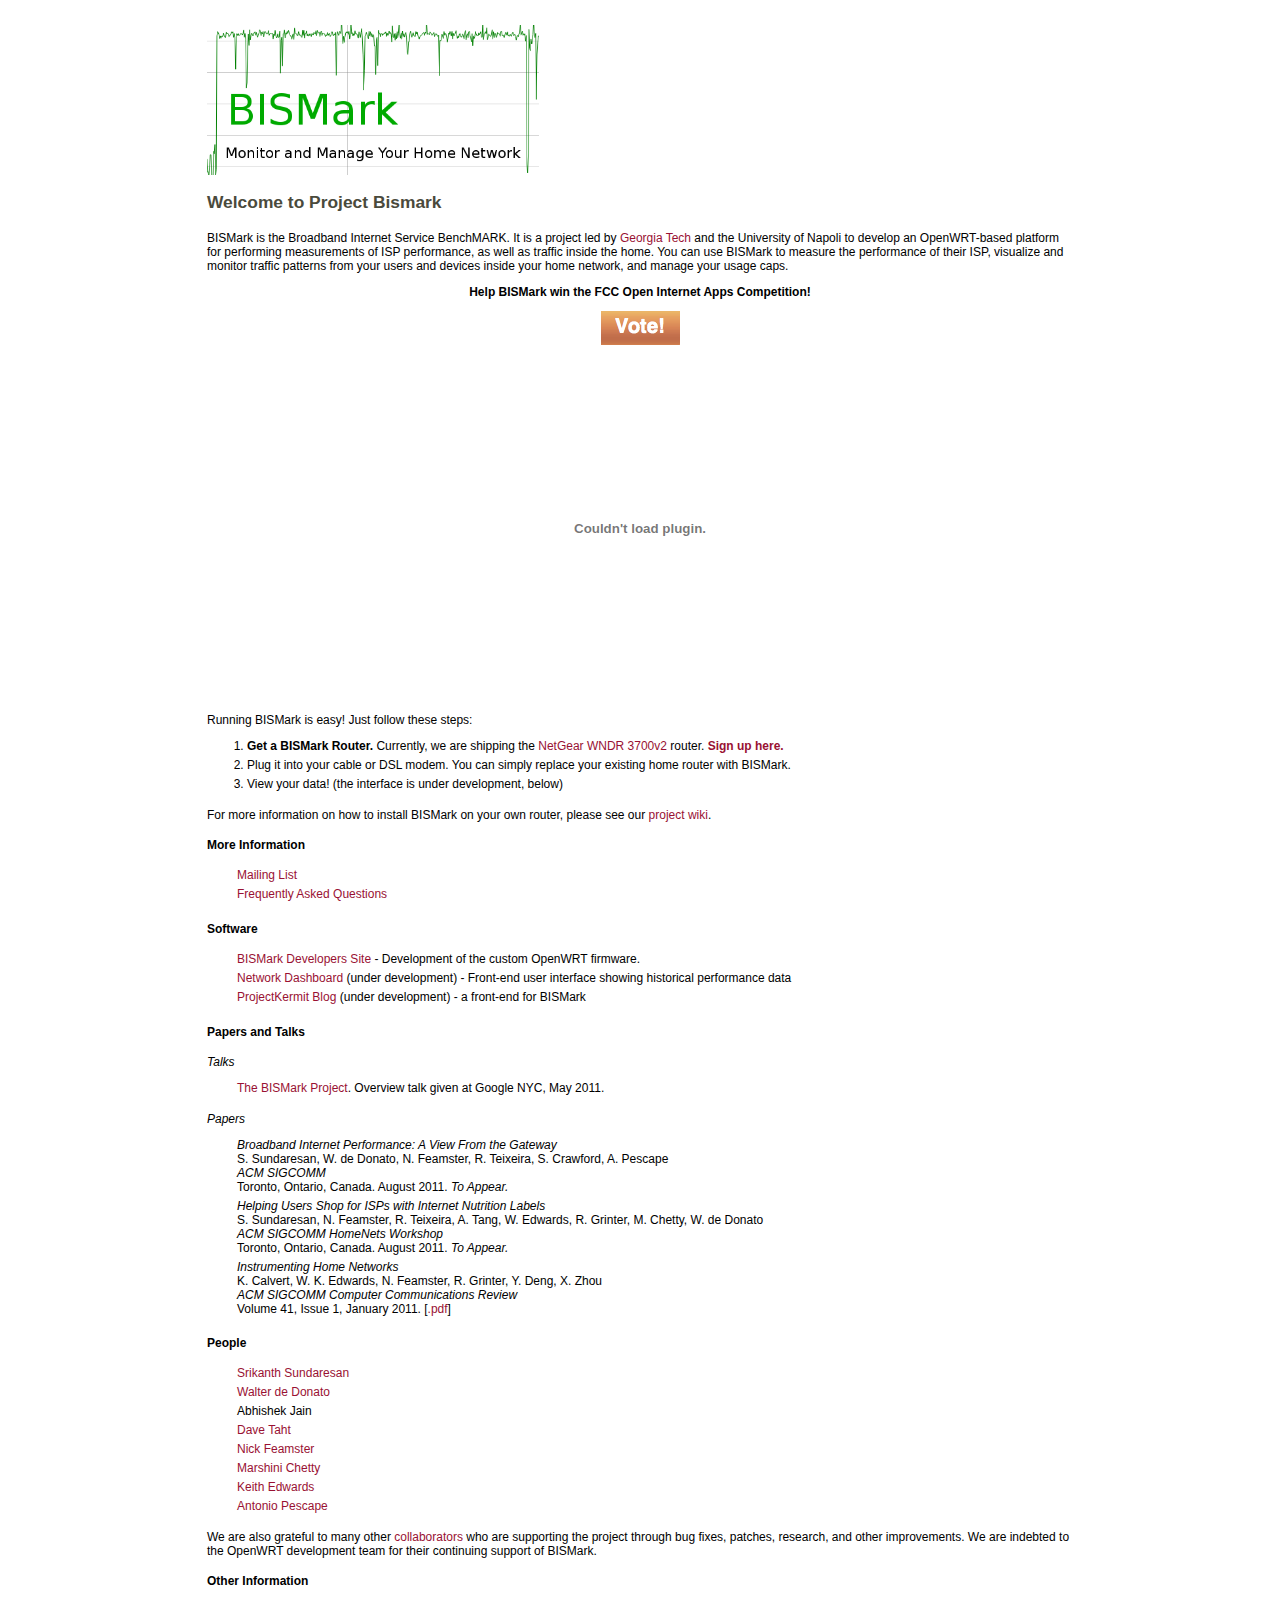
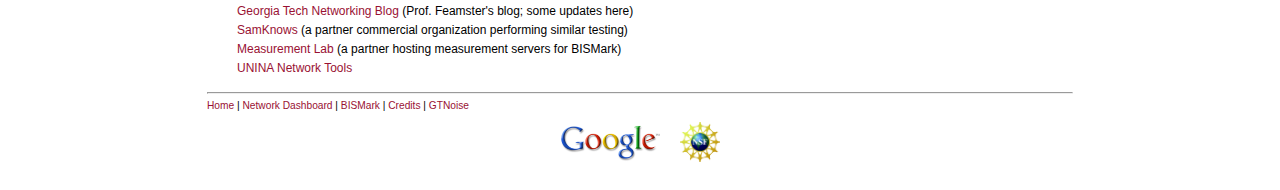
<file: index.html>
<html xml:lang="en" lang="en"> 
 
<head> 
  <title>Network Dashboard</title> 
  <link rel="stylesheet" type="text/css" href="/static/style.css" /> 
  <meta name="Author" content="Nick Feamster" /> 

<script type="text/javascript">

  var _gaq = _gaq || [];
  _gaq.push(['_setAccount', 'UA-7029796-4']);
  _gaq.push(['_trackPageview']);

  (function() {
    var ga = document.createElement('script'); ga.type = 'text/javascript'; ga.async = true;
    ga.src = ('https:' == document.location.protocol ? 'https://ssl' : 'http://www') + '.google-analytics.com/ga.js';
    var s = document.getElementsByTagName('script')[0]; s.parentNode.insertBefore(ga, s);
  })();

</script>
</head> 
 
 
<body> 
 
<a href="/"><img height=150 src="static/bismark.png" /></a>


<h3>Welcome to Project Bismark</h3> 
 
<p> BISMark is the Broadband Internet Service BenchMARK. It is a project led by
<a href="http://www.gtnoise.net/">Georgia Tech</a> and the University
of Napoli to develop an OpenWRT-based platform for performing
measurements of ISP performance, as well as traffic inside the
home. You can use BISMark to measure the performance of their ISP,
visualize and monitor traffic patterns from your users and devices
inside your home network, and manage your usage caps.
</p>

<center>
<p><b>Help BISMark win the FCC Open Internet Apps
    Competition!</b> <a href="http://challenge.gov/challenges/114/submissions/3133-bismark-a-broadband-internet-service-benchmark"><p /><img src="static/vote.png" /></a></center>

<center>
<p>
<object width="425" height="344"><param name="movie" value="http://www.youtube.com/v/irqeFdly-UY&hl=en&fs=1"></param><param name="allowFullScreen" value="true"></param><embed src="http://www.youtube.com/v/v3hjp8EEJKs&hl=en&fs=1" type="application/x-shockwave-flash" allowfullscreen="true" width="425" height="344"></embed></object>
</p>
</center>

<!--- <p><b>Watch a <a href="video.html">video that explains --
  --BISMark</a>.</b></p> --->

<p>Running BISMark is easy!  Just follow these steps:</p>
<ol>
<li><b>Get a BISMark Router.</b> Currently, we are shipping the <a href="http://netgear.com/home/products/wirelessrouters/high-performance/WNDR3700.aspx">NetGear WNDR 3700v2</a> router. <a href="signup.html"><b>Sign up here.</b></a></li> 
<li>Plug it into your cable or DSL modem.  You can simply replace your existing home router with BISMark.</li>
<li>View your data! (the interface is under development, below)</li>
</ol>

<p>For more information on how to install BISMark on your own router, please see our <a href="http://wiki.projectbismark.net/">project wiki</a>.  </p>

<h4>More Information</h4>

<ul>
<li>
  <a href="http://lists.projectbismark.net/listinfo/bismark-users">Mailing
     List</a> </li> 
<li> <a href="./faq.html">Frequently Asked Questions</a> </li>
</ul> 

<h4>Software</h4> 
<ul> 
<li> <a href="http://redmine.projectbismark.net">BISMark Developers Site</a> - Development of the custom OpenWRT firmware. </li> 
<li> <a href="http://networkdashboard.org">Network Dashboard</a> (under
  development) - Front-end user interface showing historical
  performance data </li>
<li> <a href="http://projectkermit.blogspot.com/">ProjectKermit Blog</a>
  (under development) - a front-end for BISMark </li>
</ul> 
 
<h4>Papers and Talks</h4> 

<i>Talks</i>
<ul> 
<li> <a href="http://projectbismark.net/static/talks/bismark-google2011.ppt">The BISMark Project</a>.  Overview talk given at Google NYC, May 2011.
</ul> 
 
<i>Papers</i>

<ul>


<li>
<em>Broadband Internet Performance: A View From the Gateway</em> </br>
S.
Sundaresan, W. de Donato, N. Feamster, R. Teixeira, S.
Crawford, A. Pescape <br />
<em>ACM SIGCOMM</em><br />
Toronto, Ontario, Canada.  August 2011. <em>To Appear.</em><br />
</li>

<li>
<em>Helping Users Shop for ISPs with Internet Nutrition Labels</em><br
/>
S. Sundaresan, N. Feamster, R. Teixeira, A. Tang, W. Edwards,
R. Grinter, M. Chetty, W. de Donato <br />
<em>ACM SIGCOMM HomeNets Workshop</em><br />
Toronto, Ontario, Canada.  August 2011. <em>To Appear.</em><br />
</li>

<li>
<em>Instrumenting Home Networks</em><br />
K. Calvert, W. K. Edwards, N. Feamster, R. Grinter, Y. Deng, X. Zhou<br
/>
<em>ACM SIGCOMM Computer Communications Review</em><br />
Volume 41, Issue 1, January 2011.
[<a href="http://portal.acm.org/citation.cfm?id=1925875">.pdf</a>]


</ul>
 
<h4>People</h4> 
 
<ul> 
<li> <a href="http://www.cc.gatech.edu/~ssundar3/">Srikanth Sundaresan</a></li> 
<li> <a href="http://wpage.unina.it/walter.dedonato/">Walter de Donato</a></li> 
<li> Abhishek Jain </li> 
<li> <a href="http://taht.net/">Dave Taht</a> </li> 
<li> <a href="http://www.cc.gatech.edu/~feamster/">Nick Feamster</a> </li> 
<li> <a href="http://www.cc.gatech.edu/~marshini/">Marshini Chetty</a> </li> 
<li> <a href="http://www.cc.gatech.edu/~keith/">Keith Edwards</a> </li> 
<li> <a href="http://wpage.unina.it/pescape/">Antonio Pescape</a></li>
</ul> 

<p>We are also grateful to many
  other <a href="credits.html">collaborators</a> who are supporting the
  project through bug fixes, patches, research, and other improvements.  We are indebted to the OpenWRT development team for their continuing support of BISMark.</p> 
 
<h4>Other Information</h4>

<ul>
<li> <a href="http://connectionmanagement.org/">Georgia Tech Networking Blog</a> (Prof. Feamster's blog; some updates here)</li>
<li> <a href="http://www.samknows.com">SamKnows</a> (a partner commercial organization performing similar testing)
<li> <a href="http://www.measurementlab.org">Measurement Lab</a> (a
  partner hosting measurement servers for BISMark)</li>
<li>  <a href=" http://www.grid.unina.it/Traffic/">UNINA Network Tools</a> </li>
</ul>

<hr /> 
<p class="footnote"> 
  <a href="/">Home</a> | 
  <a href="http://networkdashboard.org/">Network Dashboard</a> |
  <a href="http://about.projectbismark.net/">BISMark</a> |
  <a href="credits.html">Credits</a> |
  <a href="http://gtnoise.net/">GTNoise</a> 
</p> 
 
<center> 
<img height=40 src="static/google.jpg">&nbsp;&nbsp;&nbsp;&nbsp;&nbsp;&nbsp;<img height=40 src="static/nsf.jpg"> 
</center> 
 
 
</body> 
</html>
</file>
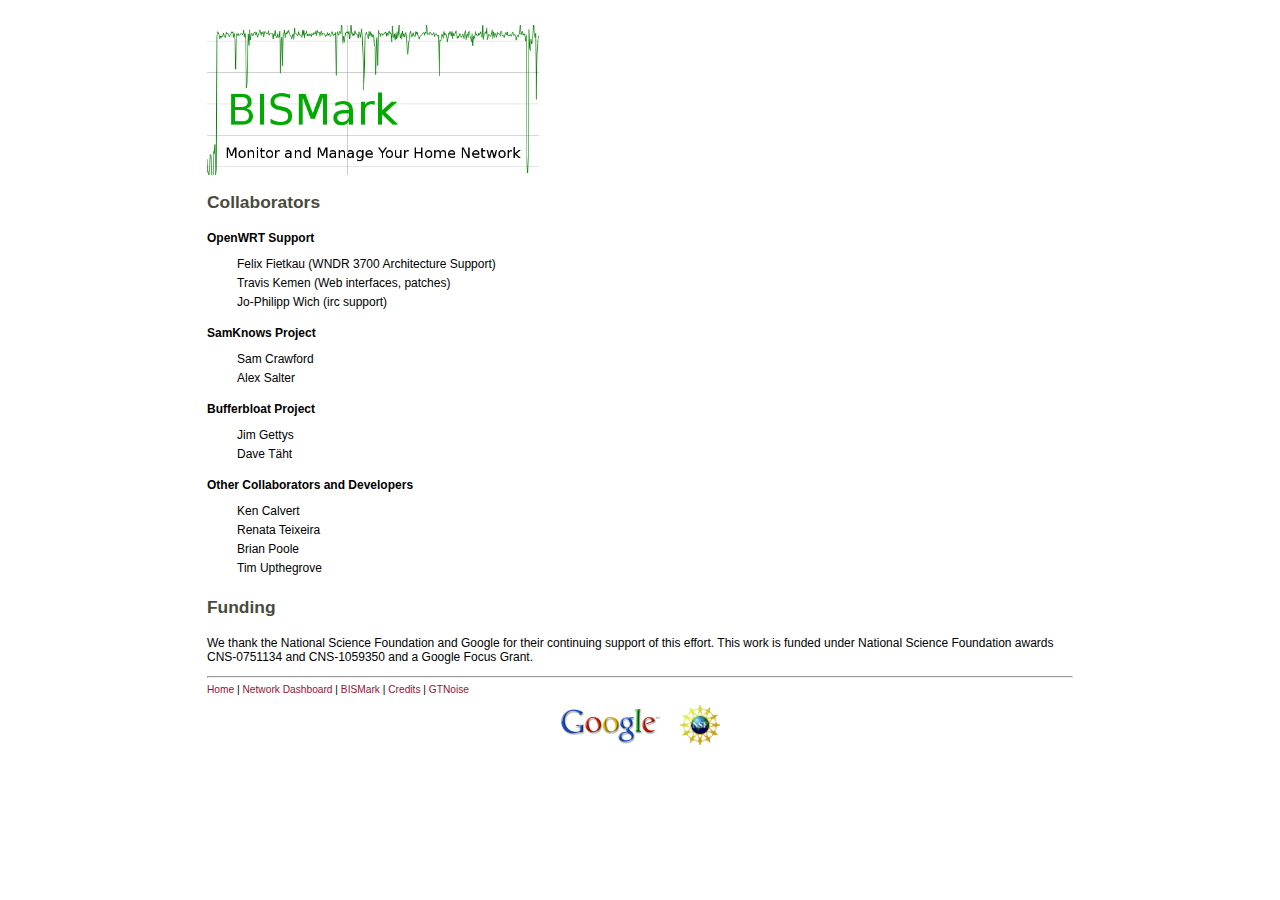
<file: credits.html>
<html xml:lang="en" lang="en"> 
 
<head> 
  <title>Project Bismark</title> 
  <link rel="stylesheet" type="text/css" href="/static/style.css" /> 
  <meta name="Author" content="Nick Feamster" /> 
  <meta http-equiv="Content-Type" content="text/html; charset=UTF-8" />
</head> 
 
 
<body> 
 
<a href="/"><img height=150 src="static/bismark.png" /></a>
 
<h3>Collaborators</h3> 


<b>OpenWRT Support</b>
<ul> 
<li> Felix Fietkau (WNDR 3700 Architecture Support)</li>
<li> Travis Kemen (Web interfaces, patches)</li>
<li> Jo-Philipp Wich (irc support)</li>
</ul> 

<b>SamKnows Project</b>
<ul>
<li> Sam Crawford</li>
<li> Alex Salter</li>
</ul>

<b>Bufferbloat Project</b>
<ul>
<li>Jim Gettys</li>
<li>Dave Täht</li>
</ul>

<b>Other Collaborators and Developers</b>
<ul>
<li> Ken Calvert</li>
<li> Renata Teixeira</li>
<li> Brian Poole</li>
<li> Tim Upthegrove</li>
</ul>

<h3>Funding</h3>
 
<p>We thank the National Science Foundation and Google for their continuing support of this effort.  This work is funded under National Science Foundation awards CNS-0751134 and CNS-1059350 and a Google Focus Grant.</p>


<hr /> 
<p class="footnote"> 
  <a href="/">Home</a> | 
  <a href="http://networkdashboard.org/">Network Dashboard</a> |
  <a href="http://about.projectbismark.net/">BISMark</a> |
  <a href="credits.html">Credits</a> |
  <a href="http://gtnoise.net/">GTNoise</a> 
</p> 
 
<center>
<img height=40 src="static/google.jpg">&nbsp;&nbsp;&nbsp;&nbsp;&nbsp;&nbsp;<img height=40 src="static/nsf.jpg">
</center>

 
</body> 
</html>
</file>
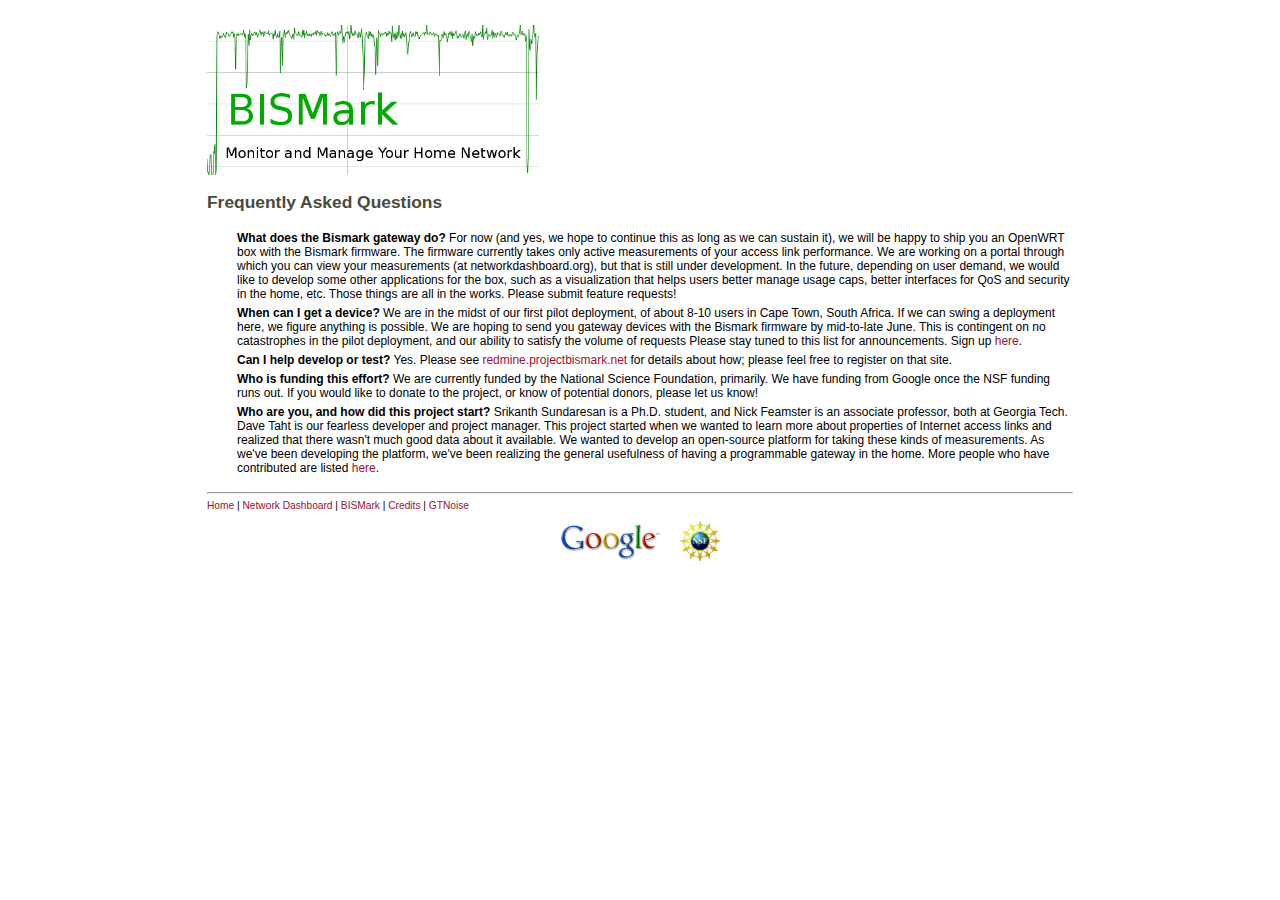
<file: faq.html>
<html xml:lang="en" lang="en"> 
 
<head> 
  <title>Project Bismark</title> 
  <link rel="stylesheet" type="text/css" href="/static/style.css" /> 
  <meta name="Author" content="Nick Feamster" /> 
  <meta http-equiv="Content-Type" content="text/html; charset=UTF-8" />
</head> 
 
 
<body> 
 
<a href="/"><img height=150 src="static/bismark.png" /></a>

<h3>Frequently Asked Questions</h3>

<ul>
<li> <b>What does the Bismark gateway do?</b> For now (and yes, we hope to
continue this as long as we can sustain it), we will be happy to ship
you an OpenWRT box with the Bismark firmware.  The firmware currently
takes only active measurements of your access link performance.  We are
working on a portal through which you can view your measurements (at
networkdashboard.org), but that is still under development.  In the
future, depending on user demand, we would like to develop some other
applications for the box, such as a visualization that helps users
better manage usage caps, better interfaces for QoS and security in the
home, etc. Those things are all in the works.  Please submit feature
requests! </li>

<li> <b>When can I get a device?</b> We are in the midst of our first
  pilot deployment, of about 8-10 users in Cape Town, South Africa.  If
  we can swing a deployment here, we figure anything is possible. 
  We are hoping to send you gateway devices with the Bismark firmware by
  mid-to-late June.  This is contingent on no catastrophes in the pilot
  deployment, and our ability to satisfy the volume of requests  Please
  stay tuned to this list for announcements. Sign
  up <a href="http://projectbismark.net/signup.html">here</a>.</li>  

<li> <b>Can I help develop or test?</b> Yes.  Please see
  <a href="http://redmine.projectbismark.net">redmine.projectbismark.net</a>
  for details about how; please feel free to 
  register on that site. </li>

<li> <b>Who is funding this effort?</b> We are currently funded by the
  National Science Foundation, primarily.  We have funding from Google
  once the NSF funding runs out.  If you would like to donate to the
  project, or know of potential donors, please let us know!</li>

<li> <b>Who are you, and how did this project start?</b> Srikanth
  Sundaresan is a Ph.D. student, and Nick Feamster is an associate
  professor, both at Georgia Tech.  Dave Taht is our fearless developer
  and project manager.  This project started when we wanted to learn
  more about properties of Internet access links and realized that there
  wasn't much good data about it available.  We wanted to develop an
  open-source platform for taking these kinds of measurements.  As we've
  been developing the platform, we've been realizing the general
  usefulness of having a programmable gateway in the home.  More people
  who have contributed are
  listed <a href="http://projectbismark.net/credits.html">here</a>. 

</ul>
 
<hr /> 
<p class="footnote"> 
  <a href="/">Home</a> | 
  <a href="http://networkdashboard.org/">Network Dashboard</a> |
  <a href="http://about.projectbismark.net/">BISMark</a> |
  <a href="credits.html">Credits</a> |
  <a href="http://gtnoise.net/">GTNoise</a> 
</p> 
 
<center>
<img height=40 src="static/google.jpg">&nbsp;&nbsp;&nbsp;&nbsp;&nbsp;&nbsp;<img height=40 src="static/nsf.jpg">
</center>

 
</body> 
</html>
</file>
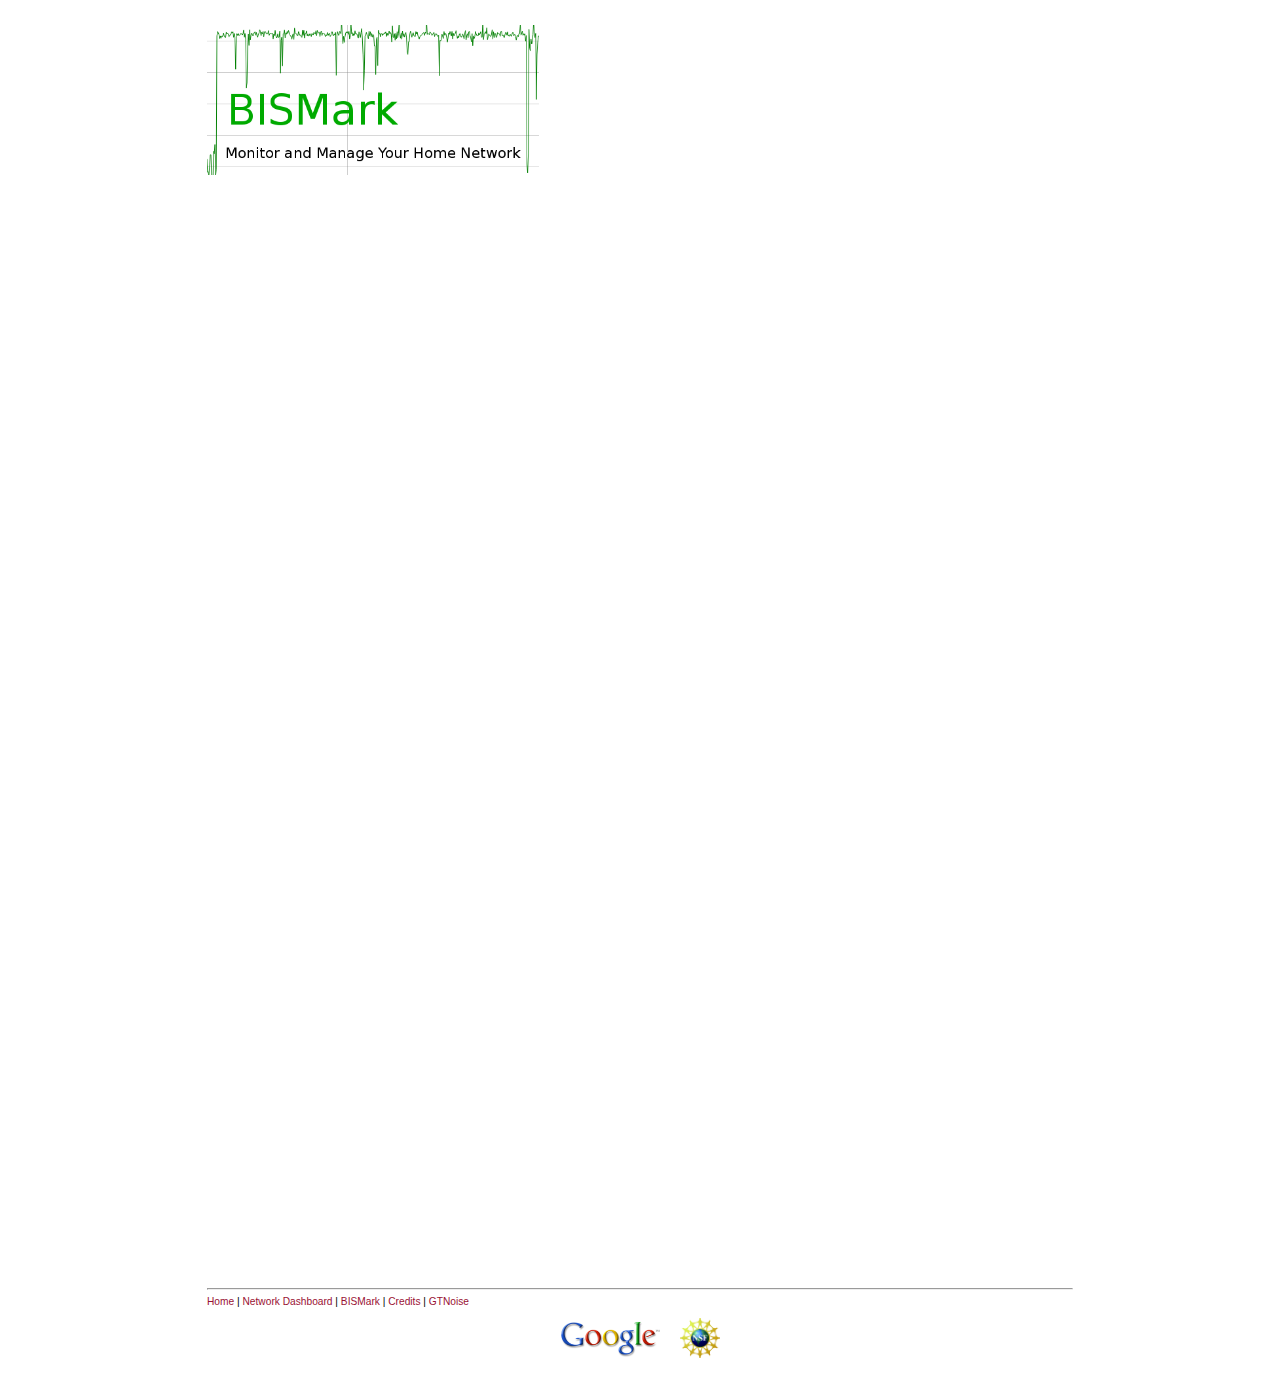
<file: signup.html>
<html xml:lang="en" lang="en"> 
 
<head> 
  <title>Project Bismark</title> 
  <link rel="stylesheet" type="text/css" href="/static/style.css" /> 
  <meta name="Author" content="Nick Feamster" /> 
</head> 
 
 
<body> 
 

<a href="/"><img height=150 src="static/bismark.png" /></a>
 
<h3></h3> 


<iframe scrolling="no" src="https://spreadsheets.google.com/embeddedform?formkey=dGZpVzgwS3RvNlV4dG1mcWlMLWU3Vnc6MQ" width="760" height="1090" frameborder="0" marginheight="0" marginwidth="0">Loading...</iframe>


<hr /> 
<p class="footnote"> 
  <a href="/">Home</a> | 
  <a href="http://networkdashboard.org/">Network Dashboard</a> |
  <a href="http://about.projectbismark.net/">BISMark</a> |
  <a href="credits.html">Credits</a> |
  <a href="http://gtnoise.net/">GTNoise</a> 
</p> 
 
<center>
<img height=40 src="static/google.jpg">&nbsp;&nbsp;&nbsp;&nbsp;&nbsp;&nbsp;<img height=40 src="static/nsf.jpg">
</center>

 
</body> 
</html>
</file>
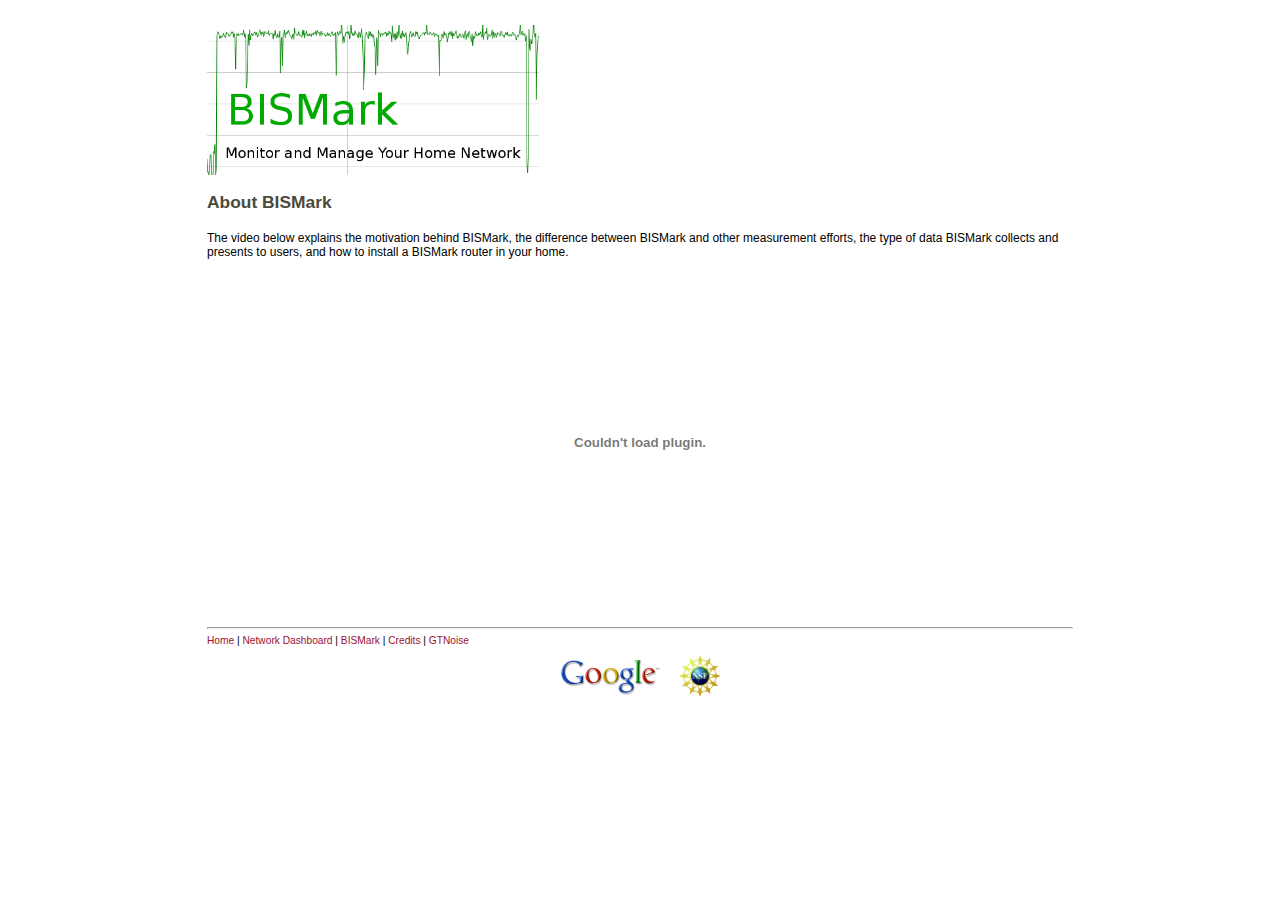
<file: video.html>
<html xml:lang="en" lang="en"> 
 
<head> 
  <title>Project Bismark</title> 
  <link rel="stylesheet" type="text/css" href="/static/style.css" /> 
  <meta name="Author" content="Nick Feamster" /> 
</head> 
 
 
<body> 
 

<a href="/"><img height=150 src="static/bismark.png" /></a>

<h3>About BISMark</h3>

<p>The video below explains the motivation behind BISMark, the
difference between BISMark and other measurement efforts, the type of
data BISMark collects and presents to users, and how to install a
BISMark router in your home.</p>

<center>
<p>
<object width="425" height="344"><param name="movie" value="http://www.youtube.com/v/irqeFdly-UY&hl=en&fs=1"></param><param name="allowFullScreen" value="true"></param><embed src="http://www.youtube.com/v/v3hjp8EEJKs&hl=en&fs=1" type="application/x-shockwave-flash" allowfullscreen="true" width="425" height="344"></embed></object>
</p>
</center>

<hr /> 
<p class="footnote"> 
  <a href="/">Home</a> | 
  <a href="http://networkdashboard.org/">Network Dashboard</a> |
  <a href="http://about.projectbismark.net/">BISMark</a> |
  <a href="credits.html">Credits</a> |
  <a href="http://gtnoise.net/">GTNoise</a> 
</p> 
 
<center>
<img height=40 src="static/google.jpg">&nbsp;&nbsp;&nbsp;&nbsp;&nbsp;&nbsp;<img height=40 src="static/nsf.jpg">
</center>

 
</body> 
</html>
</file>
<file: static/style.css>
body, html { 
  color: #000000;
  background: #ffffff;
  padding-left: 6.5em;
  padding-right:6.5em;
}

img {  
  border-style: none;
}

h3 {
        font-size: 145% ;
        font-weight: bold ;
        color: #4A4A3C ;
        color-grey: #bbbbbb
}


a {
        text-decoration: none ;
        color: #991133 ;
	background: #ffffff;	
}

a:hover {
        text-decoration: underline
}

body {
        font-family: arial, sans-serif ;
        background-color: #ffffff ;
        font-size: 9pt ;
        margin: 25
}

ul {
	list-style-type: none;
	padding-left: 2.5em;
}

li {
	padding-bottom: 5px
}


DIV.projects ul {
	list-style-type: circle;
	padding-left: 2.5em;
}

DIV.projects li {
	padding-bottom: 0px;
}


DIV.traps a {
   background: #ffffff;
   color: #ffffff;
   visited: #ffffff;
}




a:visited { 
  background: #ffffff;
  color:  #408860;
}


p.lastupdated { 
  font-size: 70%;
  font-style: italic;
  margin-bottom: 0;
}

p.contact {
  margin-top: 0;
  font-size: 70%;
}

p.footnote {
  margin-top: 0;
  font-size: 85%;
}
</file>
